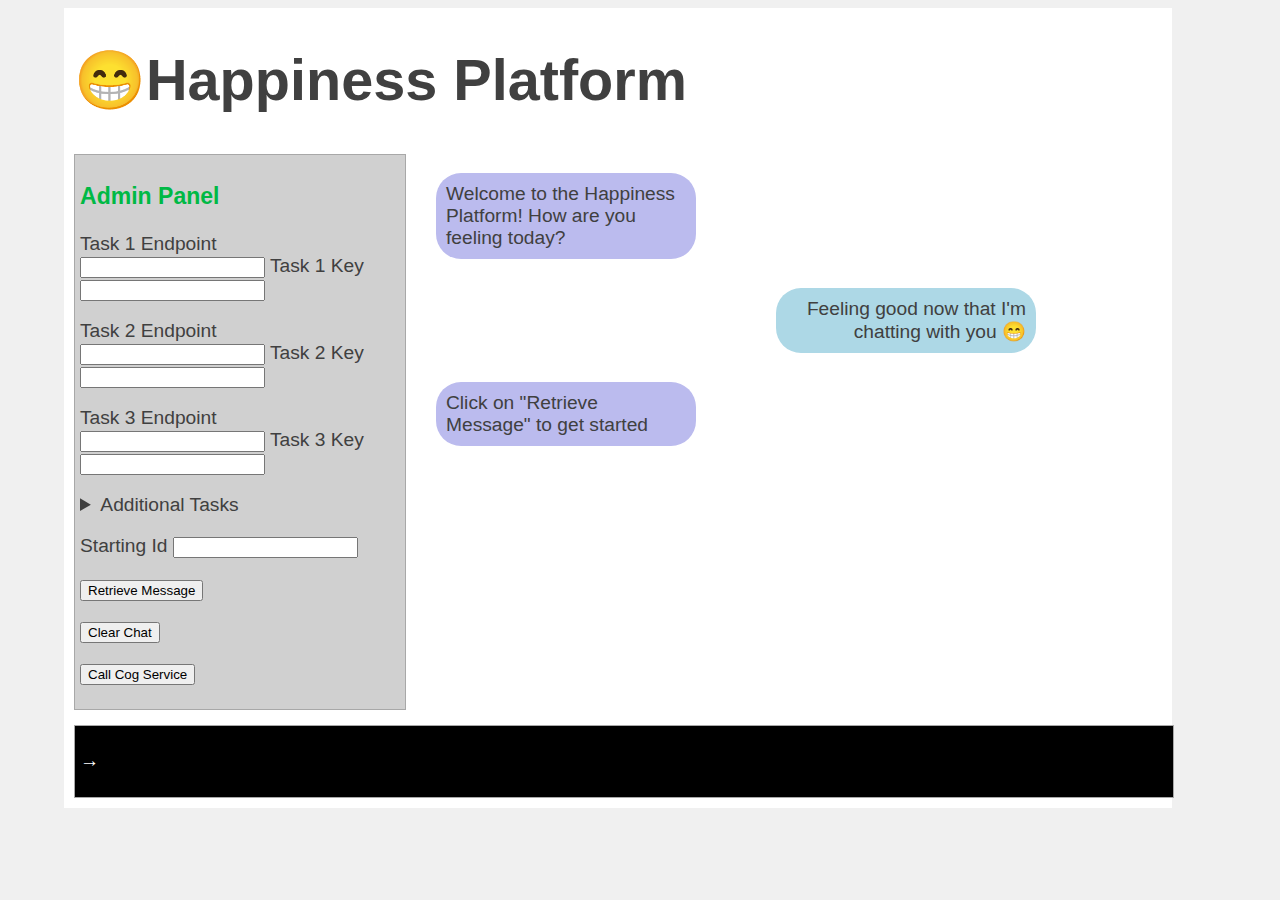
<file: index.html>
<!DOCTYPE html>
<html lang="en">
    <head>
        <title>Happiness Platform</title>
        <link rel="stylesheet" href="main.css">
        <script src="./fetch.js"></script>
        <meta charset="utf-8">
        <meta name="viewport" content="width=device-width, initial-scale=1">
    </head>

    <body>
        <div>
            <header>
                <h1>😁Happiness Platform</h1>
            </header>
            <aside>
                <h3>Admin Panel</h3>
                <form>
                    <p>
                        <label for="task1endpoint">Task 1 Endpoint</label>
                        <input id="task1endpoint"></input>
                        <label for="task1key">Task 1 Key</label>
                        <input id="task1key" type="password"></input>
                    </p>
                    <p>
                        <label for="task2endpoint">Task 2 Endpoint</label>
                        <input id="task2endpoint"></input>
                        <label for="task2key">Task 2 Key</label>
                        <input id="task2key" type="password"></input>
                    </p>
                    <p>
                        <label for="task3endpoint">Task 3 Endpoint</label>
                        <input id="task3endpoint"></input>
                        <label for="task3key">Task 3 Key</label>
                        <input id="task3key" type="password"></input>
                    </p>
                    <details>
                        <summary>Additional Tasks</summary>
                        <h3>Mystery #1</h3>
                        <p>
                            <label for="myster01endpoint">Endpoint</label>
                            <input id="myster01endpoint"></input>
                            <br/>
                            <label for="mystery01key">Key</label>
                            <input id="mystery01key" type="password"></input>
                        </p>
                        <h3>Mystery #2</h3>
                        <p>
                            <label for="myster02endpoint">Endpoint</label>
                            <input id="myster02endpoint"></input>
                            <br/>
                            <label for="mystery02key">Key</label>
                            <input id="mystery02key" type="password"></input>
                        </p>
                    </details>
                </form>
                <form>
                    <p>
                        <label for="startfrom">Starting Id</label>
                        <input id="startfrom"></input>
                    </p>
                    <p>
                        <button onclick="getMessage()" type="button">Retrieve Message</button>
                    </p>
                    <p>
                        <button onclick="clearChat()" type="button">Clear Chat</button>
                    </p>
                    <p>
                        <button onclick="callCogSvc()" type="button">Call Cog Service</button>
                    </p>
                </form>
            </aside>
            <main id="chat">
                <section class="message-pair">
                    <p class="bot">Welcome to the Happiness Platform! How are you feeling today?</p>
                    <p class="user">Feeling good now that I'm chatting with you 😁</p>
                </section>
                <section class="message-pair">
                    <p class="bot">Click on "Retrieve Message" to get started</p>
                </section>
            </main>
            
            <section class="block" id="console">
                <p>
                    &rightarrow;
                </p>
            </section>
    </body>
</html>
</file>
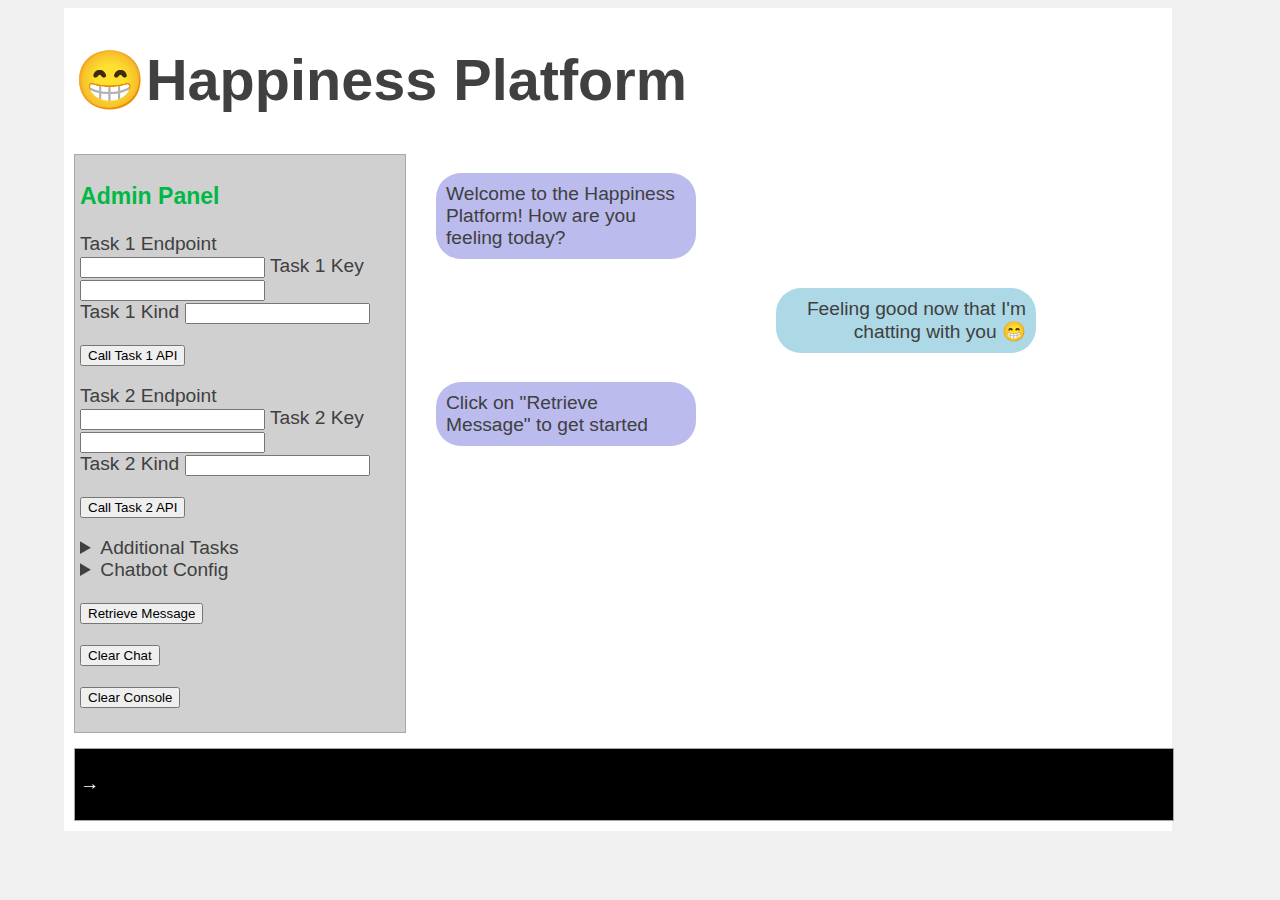
<file: happinessapp/index.html>
<!DOCTYPE html>
<html lang="en">
    <head>
        <title>Happiness Platform</title>
        <link rel="stylesheet" href="main.css">
        <script src="./fetch.js"></script>
        <meta charset="utf-8">
        <meta name="viewport" content="width=device-width, initial-scale=1">
    </head>

    <body>
        <div>
            <header>
                <h1>😁Happiness Platform</h1>
            </header>
            <aside>
                <h3>Admin Panel</h3>
                <form>
                    <p>
                        <label for="task1endpoint">Task 1 Endpoint</label>
                        <input id="task1endpoint"></input>
                        <label for="task1key">Task 1 Key</label>
                        <input id="task1key" type="password"></input>
                        <br/>
                        <label for="task1kind">Task 1 Kind</label>
                        <input id="task1kind"></input>
                    </p>
                    <p>
                        <button onclick="task1ApiCall()" type="button">Call Task 1 API</button>
                    </p>
                    <p>
                        <label for="task2endpoint">Task 2 Endpoint</label>
                        <input id="task2endpoint"></input>
                        <label for="task2key">Task 2 Key</label>
                        <input id="task2key" type="password"></input>
                        <br/>
                        <label for="task2kind">Task 2 Kind</label>
                        <input id="task2kind"></input>
                    </p>
                    <p>
                        <button onclick="task2ApiCall()" type="button">Call Task 2 API</button>
                    </p>
                    <!-- <p>
                        <label for="task3endpoint">Task 3 Endpoint</label>
                        <input id="task3endpoint"></input>
                        <label for="task3deployment">Task 3 Deployment</label>
                        <input id="task3deployment"></input>
                        <label for="task3key">Task 3 Key</label>
                        <input id="task3key" type="password"></input>
                    </p>
                    <p>
                        <button onclick="task3ApiCall()" type="button">Call Task 3 API</button>
                    </p> -->
                    <details>
                        <summary>Additional Tasks</summary>
                        <h3>Mystery #1</h3>
                        <p>
                            <label for="mystery1endpoint">Endpoint</label>
                            <input id="mystery1endpoint"></input>
                            <br/>
                            <label for="mystery1version">Version</label>
                            <input id="mystery1version"></input>
                            <br/>
                            <label for="mystery1key">Key</label>
                            <input id="mystery1key" type="password"></input>
                        </p>
                        <p>
                            <button onclick="mystery1ApiCall()" type="button">Call Mystery 1 API</button>
                        </p>
                        <h3>Mystery #2</h3>
                        <p>
                            <label for="mystery2endpoint">Endpoint</label>
                            <input id="mystery2endpoint"></input>
                            <br/>
                            <label for="mystery2key">Key</label>
                            <input id="mystery2key" type="password"></input>
                        </p>
                        <p>
                            <button onclick="mystery2ApiCall()" type="button">Call Mystery 2 API</button>
                        </p>
                    </details>
                    <details>
                        <summary>Chatbot Config</summary>
                        <h3>Required</h3>
                        <p>
                            <label for="chatbotendpoint">Endpoint with Key</label>
                            <input id="chatbotendpoint"></input>
                        </p>
                        <h3>Optional</h3> 
                        <p>
                            <label for="startfrom">Starting Id</label>
                            <input id="startfrom"></input>
                        </p>
                    </details>
                </form>
                <form>
                    <p>
                        <button onclick="getMessage()" type="button">Retrieve Message</button>
                    </p>
                    <p>
                        <button onclick="clearChat()" type="button">Clear Chat</button>
                    </p>
                    <p>
                        <button onclick="clearConsole()" type="button">Clear Console</button>
                    </p>
                    
                </form>
            </aside>
            <main id="chat">
                <section class="message-pair">
                    <p class="bot">Welcome to the Happiness Platform! How are you feeling today?</p>
                    <p class="user">Feeling good now that I'm chatting with you 😁</p>
                </section>
                <section class="message-pair">
                    <p class="bot">Click on "Retrieve Message" to get started</p>
                </section>
            </main>
            
            <section class="block" id="console">
                <p>
                    &rightarrow;
                </p>
            </section>
    </body>
</html>
</file>
<file: main.css>
html {
    background-color: #F0F0F0;
}

body {
    width: 85%;
    margin-left: 5%;
    margin-right: auto;
    font-family: Gill Sans, sans-serif;
    font-size: 1.2em;
    color: #404040;
    background-color: white;
    padding: 10px;
    padding-top: 0px;
    display: inline-block;
}

a {
    color: #3AA6D0;
    text-decoration: none;
}

/* H TAGS */

h1 {
    font-size: 3em;
    color: FF2C00;
}

h1.toptitle {
    margin-bottom: 10px;
}

h2 {
    font-size: 1.5em;
    color: #FF8500;
}

h3 {
    font-size: 1.2em;
    color: #00B945;
}

/* ASIDE */

main {
    float: left;
    width: 600px;
    margin-left: 10px;
}

aside {
    float: left;
    width: 320px;
    margin-right: 20px;
    margin-bottom: 15px;
    background-color: #D0D0D0;
    padding: 5px;
    border: 1px solid #A8A8A8;
}

aside h1 {
    font-size: 1.2em;
    margin-top: 0px;
}

aside h2 {
    font-size: 1em;
}

aside div {
    padding: 5px;
    background-color: #F0F0F0;
    margin-bottom: 15px;
}

aside ul {
    line-height: 1.8em;
    list-style-type: square;
    color: #FF8500;
}

header {
    margin-bottom: 40px;
}

/* NAV */

nav {
    text-align: center;
    margin-top: 0;
}

nav h1 {
    display: none;
}

nav ul {
    list-style-type: none;
    margin: 0;
    padding: 0;
}

nav li {
    display: inline;
}

nav a {
    font-weight: bold;
    color: #0776A0;
}

nav hr {
    width: 300px;
    margin-right: auto;
    margin-left: auto;
    background-color: #63DC90;
    color: #63DC90;
    height: 3px;
    border: 3px;
}

footer {
    text-align: center;
    font-size: 0.8em;
    font-style: italic;
}

img.top-image {
    height: 50px;
    float: left;
    margin-top: 10px;
    margin-right: 30px;
}

.quote p {
    font-style: italic;
}

ul.body-list {
    list-style-position: inside;
    list-style-image: url('../images/small_arrow.png');
    line-height: 1.8em;
}

section.block {
    display: block;
    float: left;
    width: 100%;
    background-color: #000;
    color: #FFF;
    padding: 5px;
    border: 1px solid #A8A8A8;
}
/* section.message-pair {
    width: 100%;
    background-color: whitesmoke;
    padding: 5px;
    border: 0px;
    margin-bottom: 10px;
    border-radius: 25px;
} */

p.bot {
    width: 40%;
    float: left;
    background-color: #bbbbee;
    padding: 10px;
    border: 0px;
    margin-right:50%;
    margin-bottom: 10px;
    border-radius: 25px;
    text-align:left;
}

p.user {
    width: 40%;
    float:right;
    background-color: lightblue;
    padding: 10px;
    border: 0px;
    margin-left:50%;
    margin-bottom: 10px;
    border-radius: 25px;
    text-align:right;
}
</file>
<file: happinessapp/main.css>
html {
    background-color: #F0F0F0;
}

body {
    width: 85%;
    margin-left: 5%;
    margin-right: auto;
    font-family: Gill Sans, sans-serif;
    font-size: 1.2em;
    color: #404040;
    background-color: white;
    padding: 10px;
    padding-top: 0px;
    display: inline-block;
}

a {
    color: #3AA6D0;
    text-decoration: none;
}

/* H TAGS */

h1 {
    font-size: 3em;
    color: FF2C00;
}

h1.toptitle {
    margin-bottom: 10px;
}

h2 {
    font-size: 1.5em;
    color: #FF8500;
}

h3 {
    font-size: 1.2em;
    color: #00B945;
}

/* ASIDE */

main {
    float: left;
    width: 600px;
    margin-left: 10px;
}

aside {
    float: left;
    width: 320px;
    margin-right: 20px;
    margin-bottom: 15px;
    background-color: #D0D0D0;
    padding: 5px;
    border: 1px solid #A8A8A8;
}

aside h1 {
    font-size: 1.2em;
    margin-top: 0px;
}

aside h2 {
    font-size: 1em;
}

aside div {
    padding: 5px;
    background-color: #F0F0F0;
    margin-bottom: 15px;
}

aside ul {
    line-height: 1.8em;
    list-style-type: square;
    color: #FF8500;
}

header {
    margin-bottom: 40px;
}

/* NAV */

nav {
    text-align: center;
    margin-top: 0;
}

nav h1 {
    display: none;
}

nav ul {
    list-style-type: none;
    margin: 0;
    padding: 0;
}

nav li {
    display: inline;
}

nav a {
    font-weight: bold;
    color: #0776A0;
}

nav hr {
    width: 300px;
    margin-right: auto;
    margin-left: auto;
    background-color: #63DC90;
    color: #63DC90;
    height: 3px;
    border: 3px;
}

footer {
    text-align: center;
    font-size: 0.8em;
    font-style: italic;
}

img.top-image {
    height: 50px;
    float: left;
    margin-top: 10px;
    margin-right: 30px;
}

.quote p {
    font-style: italic;
}

ul.body-list {
    list-style-position: inside;
    list-style-image: url('../images/small_arrow.png');
    line-height: 1.8em;
}

section.block {
    display: block;
    float: left;
    width: 100%;
    background-color: #000;
    color: #FFF;
    padding: 5px;
    border: 1px solid #A8A8A8;
}
/* section.message-pair {
    width: 100%;
    background-color: whitesmoke;
    padding: 5px;
    border: 0px;
    margin-bottom: 10px;
    border-radius: 25px;
} */

p.bot {
    width: 40%;
    float: left;
    background-color: #bbbbee;
    padding: 10px;
    border: 0px;
    margin-right:50%;
    margin-bottom: 10px;
    border-radius: 25px;
    text-align:left;
}

p.user {
    width: 40%;
    float:right;
    background-color: lightblue;
    padding: 10px;
    border: 0px;
    margin-left:50%;
    margin-bottom: 10px;
    border-radius: 25px;
    text-align:right;
}

.console-error{
    color: red;
}
</file>
